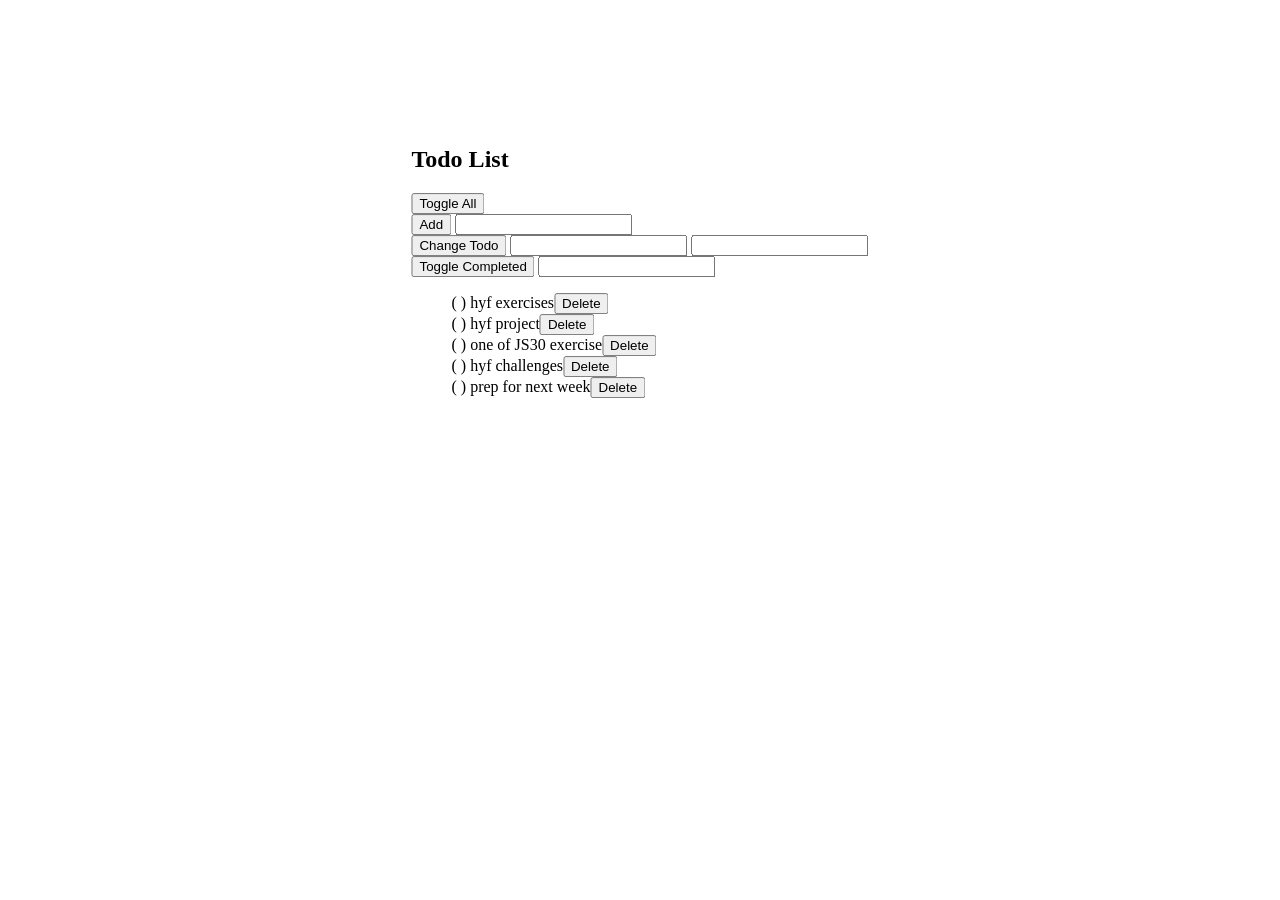
<file: index.html>
<!DOCTYPE html>

<head>
    <title>Practical Javascript</title>
    <script src="./data/entries.js"></script>
    <script src="./interactions/interactions.js"></script>
    <script src="./app/app.js"></script>
    <script src="./handlers/handlers.js"></script>
    <script src="./view/view.js"></script>
    <link rel="stylesheet" href="./style/style.css">
</head>
<body>
    <section class="centered">
        <h1>Todo List</h1>
        <div>
            <button onclick="handlers.toggleAll()">Toggle All</button>
        </div>
        <div>
            <button onclick="handlers.addTodo()">Add</button>
            <input id="addTodoTextInput" type="text" />
        </div>
        <div>
            <button onclick="handlers.changeTodo()">Change Todo</button>
            <input id="changeTodoPositionInput" type="number" />
            <input id="changeTodoTextInput" type="text" />
        </div>
        <div>
            <button onclick="handlers.toggleCompleted()">Toggle Completed</button>
            <input id="toggleCompletedPositionInput" type="number" />
        </div>
        <ul></ul>
    </section>
    
    
    <script src="./init.js"></script>
</body>
</html>
</file>
<file: style/style.css>
.centered {
  position: fixed;
  top: 30%;
  left: 50%;
  transform: translate(-50%, -50%);
}

ul {
  list-style-type: none;
}
</file>
